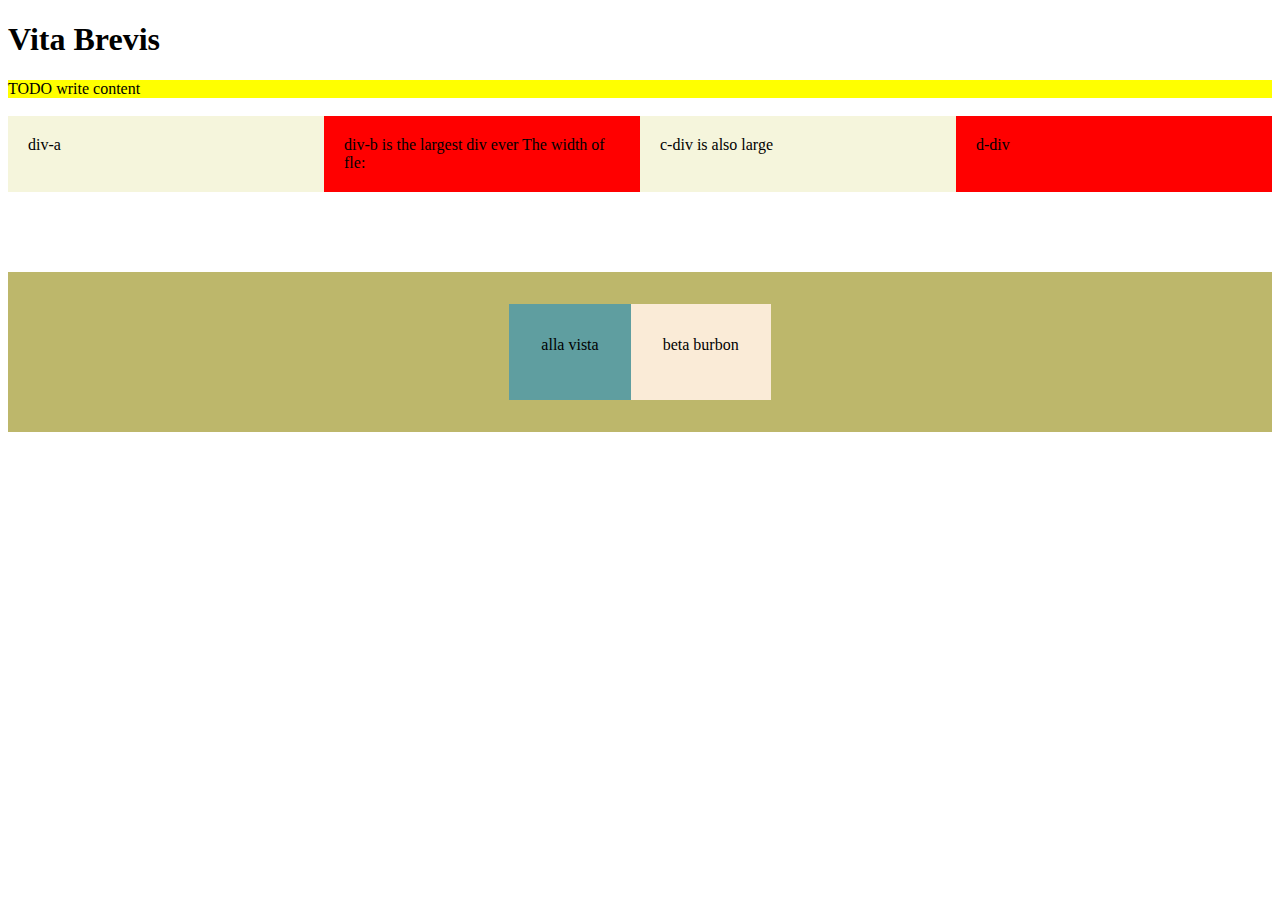
<file: public_html/CSS/index.html>
<!DOCTYPE html>
<!--
To change this license header, choose License Headers in Project Properties.
To change this template file, choose Tools | Templates
and open the template in the editor.
-->
<html>
    <head>
        <title>TODO supply a title</title>
        <meta charset="UTF-8">
        <meta name="viewport" content="width=device-width, initial-scale=1.0">
        <link rel="stylesheet" href="main.css">
    </head>
    <body>
        <h1>Vita Brevis</h1>
        <div id="bbox">TODO write content</div>
        <br>
        
        <div id="container">
           <div id="a" class="flex-item">div-a</div>
           <div id="b" class="flex-item">div-b is the largest div ever The width of fle:</div>
           <div id="c" class="flex-item">c-div is also large</div>
           <div id="d" class="flex-item">d-div</div>
        </div>
        
        <div id="fx-box">
            <div class="fx-item1">alla vista</div>
            <div class="fx-item2">beta burbon</div>
        </div>
        
        
    </body>
</html>
</file>
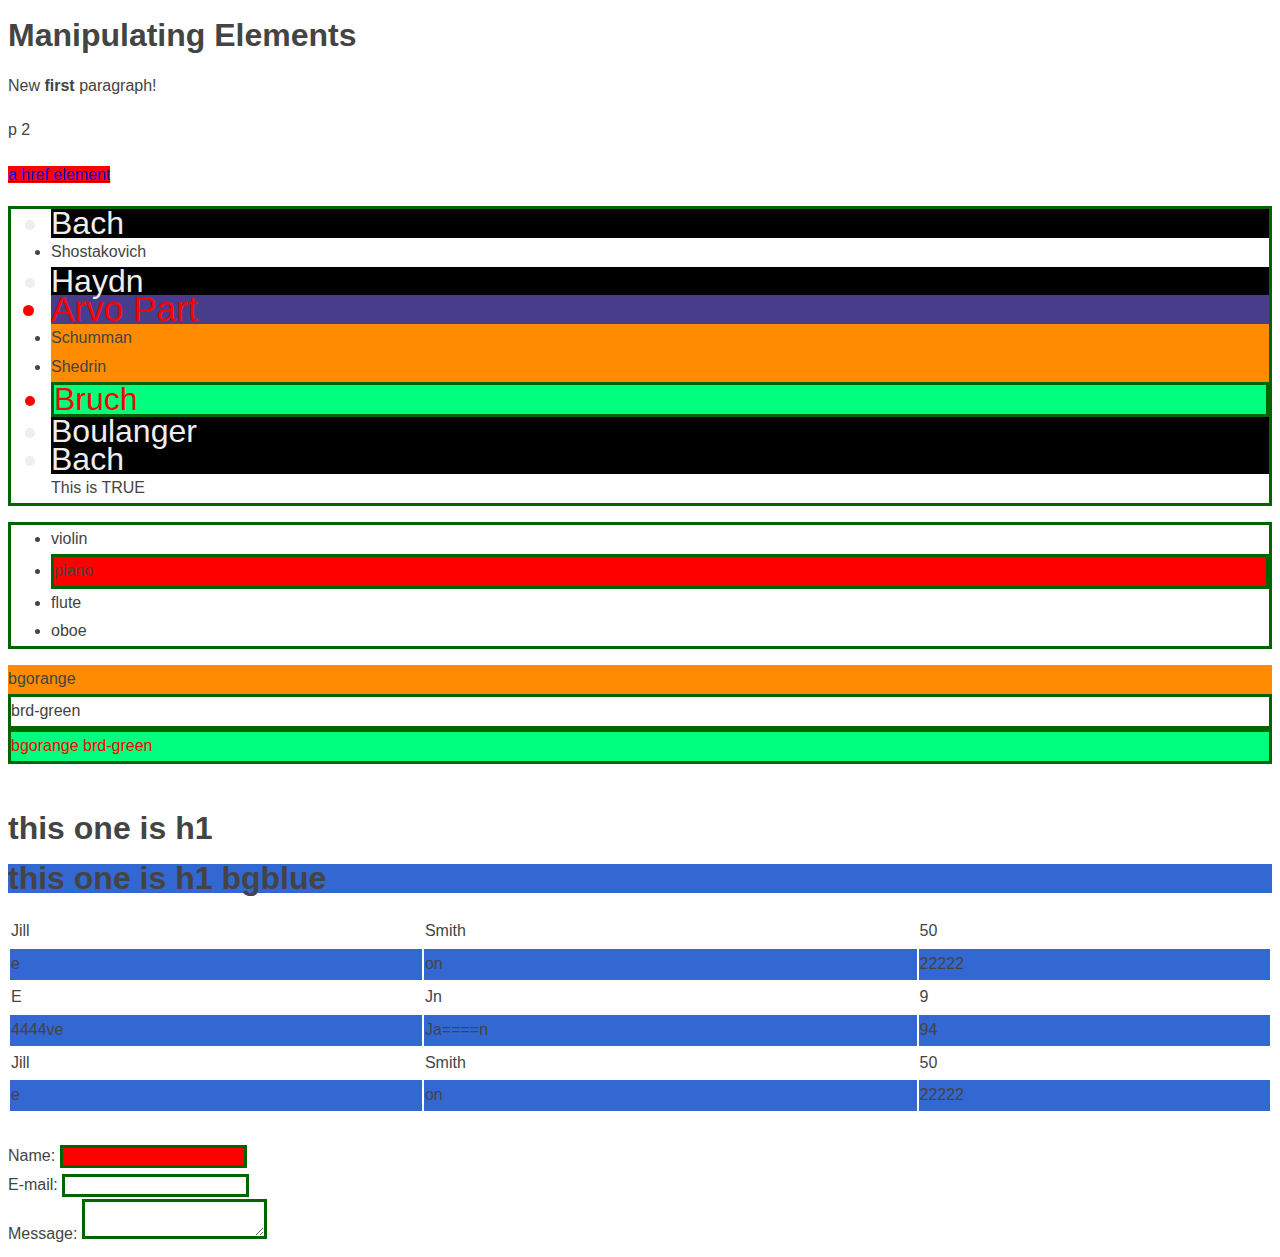
<file: public_html/JavaScript/JQuery_Official/core.html>
<!DOCTYPE html>
<html>
    <head>
        <title>TODO supply a title</title>
        <meta charset="UTF-8">
        <meta name="viewport" content="width=device-width, initial-scale=1.0">
        <script src="http://code.jquery.com/jquery-1.11.1.min.js"></script> 
        <link rel="stylesheet" href="main.css">
    </head>
    <body>
        
        <h1>Manipulating Elements</h1>
        <div id="myDiv">
            <p>Para one</p>
            <p>p 2</p>
        </div>
        
        <a href="google.com">a href element</a>
        <ul id='composers' class='randomClass'>
            <li>Bach</li>
            <li class='sh'>Shostakovich</li>
            <li>Haydn</li>
            <li class='arvo'>Arvo Part</li>
            <li class='sh'>Schumman</li>
            <li class='sh'>Shedrin</li>
            <li>Bruch</li>
            <li>Boulanger</li>            
        </ul>
        
        <ul id='inst' class='brd-green'>
            <li>violin</li>
            <li class='bgred'>piano</li>
            <li>flute</li>
            <li>oboe</li>
        </ul>
        
        <div class="bgorange"> bgorange</div>
        <div class="brd-green">brd-green </div>
        <div class="bgorange brd-green">bgorange brd-green </div>
        
 
        <br>
        
        <h1>this one is h1</h1>
        <h1 class="bgblue">this one is h1 bgblue</h1> 
        
        <table style="width:100%">
          <tr>
            <td>Jill</td>
            <td>Smith</td> 
            <td>50</td>
          </tr>
          <tr>
            <td>e</td>
            <td>on</td> 
            <td>22222</td>
          </tr>
          <tr>
            <td>E</td>
            <td>Jn</td> 
            <td>9</td>
          </tr>
          <tr>
            <td>4444ve</td>
            <td>Ja====n</td> 
            <td>94</td>
          </tr> 
          <tr>
            <td>Jill</td>
            <td>Smith</td> 
            <td>50</td>
          </tr>
          <tr>
            <td>e</td>
            <td>on</td> 
            <td>22222</td>
          </tr>  
        </table>
        
        <br>        
        
        <form action="/my-handling-form-page" method="post">
            <div>
                <label for="name">Name:</label>
                <input name='first-name' type="text" id="name" />
            </div>
            <div>
                <label for="mail">E-mail:</label>
                <input name='email' type="email" id="mail" />
            </div>
            <div>
                <label for="msg">Message:</label>
                <textarea id="msg"></textarea>
            </div>
        </form>        
        
        
        
        <script src="core.js"></script> 
    </body>
</html>
</file>
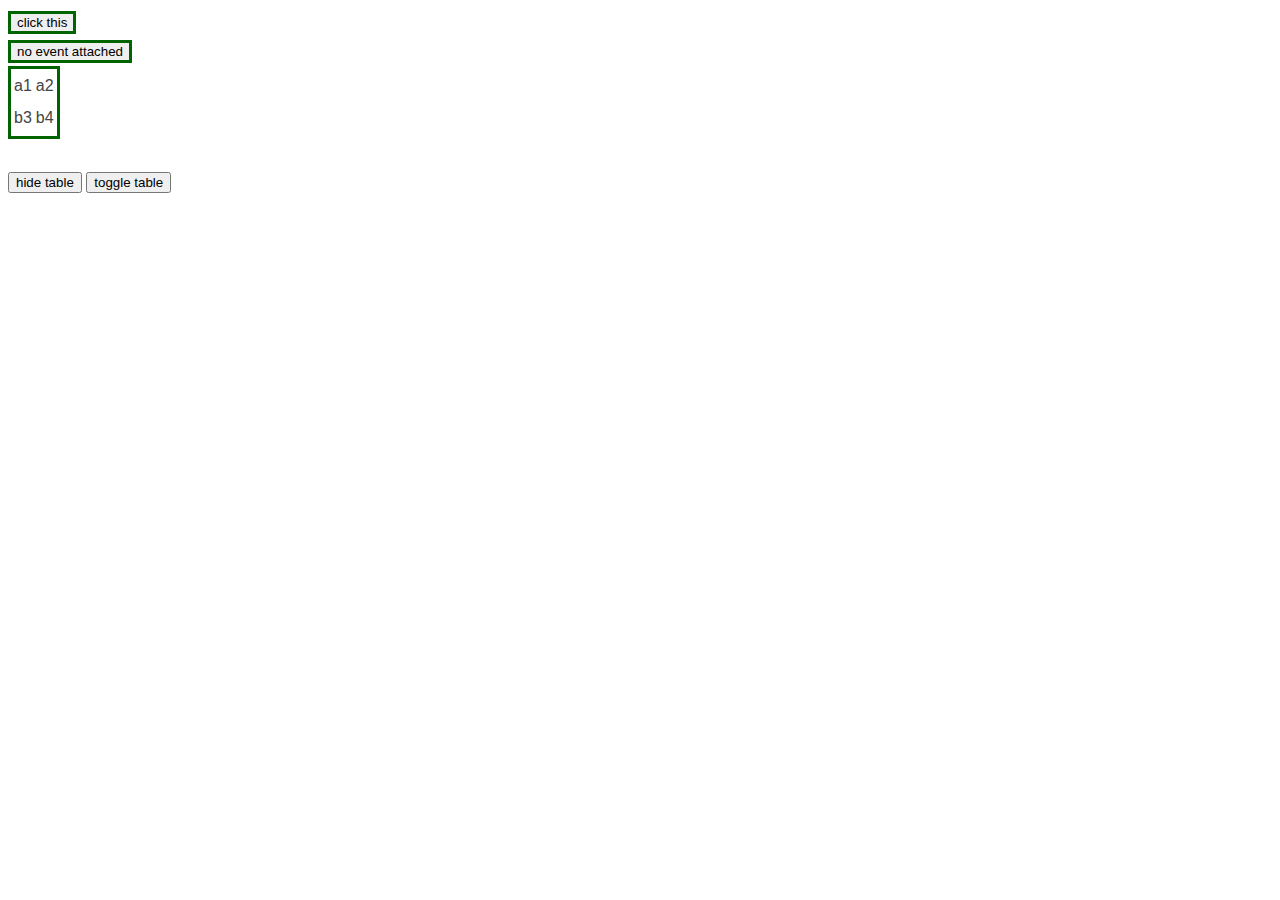
<file: public_html/JavaScript/JQuery_Official/events.html>
<!DOCTYPE html>
<html>
    <head>
        <title>TODO supply a title</title>
        <meta charset="UTF-8">
        <meta name="viewport" content="width=device-width, initial-scale=1.0">
        <script src="http://code.jquery.com/jquery-1.11.1.min.js"></script> 
        <link rel="stylesheet" href="main.css">
    </head>
    <body>
        <article id='mainA'>
            <button id='bb' class='brd-green'>click this</button>
        </article>
        <button id='cc' class='brd-green'>no event attached</button>
        <br>
        
        <table class='brd-green'>
            <tr>
                <td>a1</td><td>a2</td>
            </tr>
            <tr>
                <td>b3</td><td>b4</td>
            </tr>
        </table>
        <br>
        <button id='hide_tabel'>hide table</button>
        <button id='tog'>toggle table</button>
    <script src="events_effects.js"></script> 
    </body>
</html>
</file>
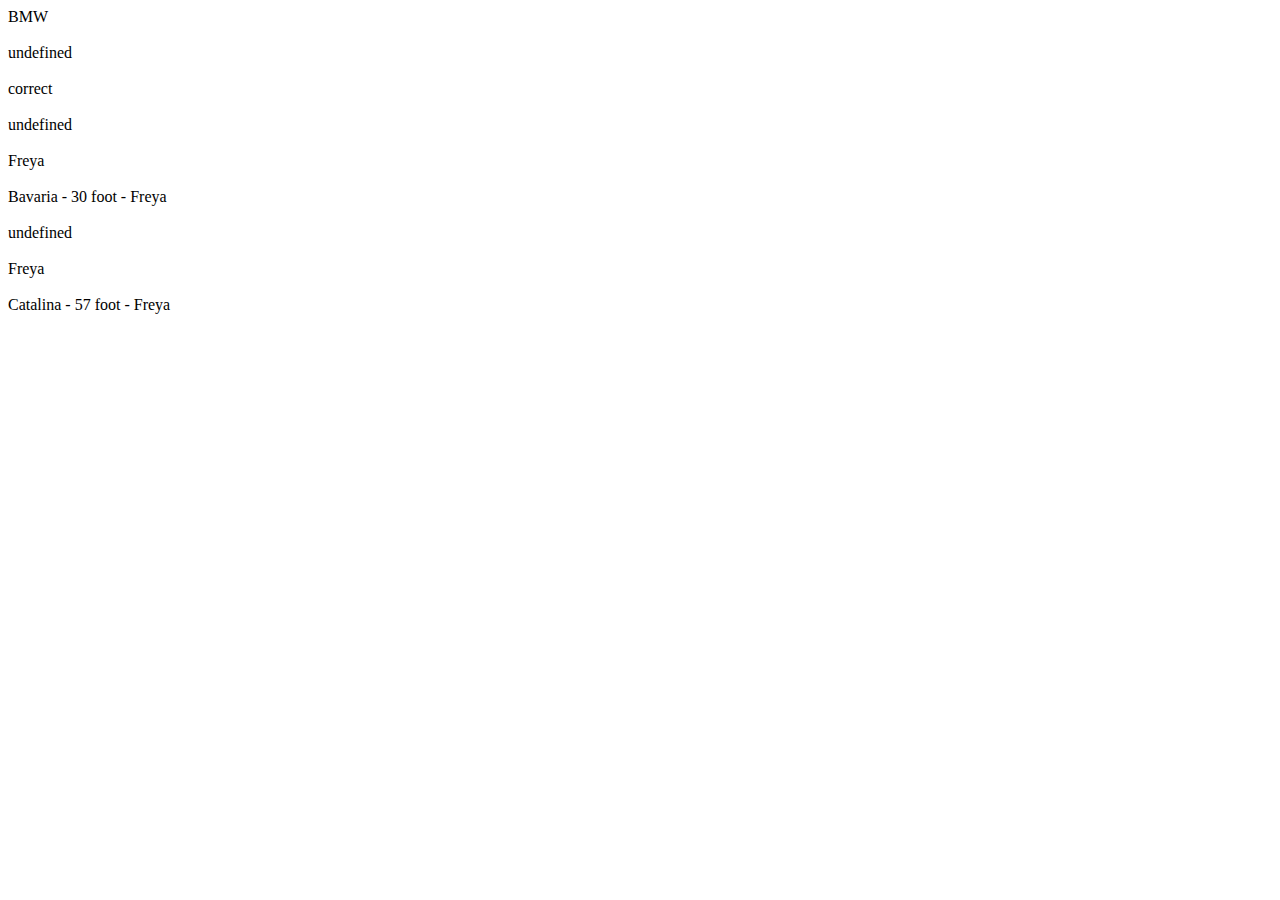
<file: public_html/JavaScript/JSPatterns/myModule.html>
<!DOCTYPE html>
<!--
To change this license header, choose License Headers in Project Properties.
To change this template file, choose Tools | Templates
and open the template in the editor.
-->
<html>
    <head>
        <title>TODO supply a title</title>
        <meta charset="UTF-8">
        <meta name="viewport" content="width=device-width">
    </head>
    <body>
        <script>
////////////// MODULE PATTERN 
            var myNamespace = (function () {

              var myPrivateVar, myPrivateMethod;

              // A private counter variable
              myPrivateVar = 0;

              // A private function which logs any arguments
              myPrivateMethod = function( foo ) {
                  console.log( foo );
              };

              return {

                // A public variable
                myPublicVar: "foo",

                // A public function utilizing privates
                myPublicFunction: function( bar ) {

                  // Increment our private counter
                  myPrivateVar++;

                  // Call our private method using bar
                  myPrivateMethod( bar );

                }
              };

            })();  
///////////////////////// The Revealing Module Pattern
            var myRevealingModule = (function () {

                    var privateVar = "Ben Cherry",
                        publicVar = "Hey there!";

                    function privateFunction() {
                        console.log( "Name:" + privateVar );
                    }

                    function publicSetName( strName ) {
                        privateVar = strName;
                    }

                    function publicGetName() {
                        privateFunction();
                    }


                    // Reveal public pointers to
                    // private functions and properties

                    return {
                        setName: publicSetName,
                        greeting: publicVar,
                        getName: publicGetName
                    };

                })();

            myRevealingModule.setName( "Paul Kinlan" );
///////////////////////
            
            function wr(o){
                document.write(o +'<br><br>');
            }
            
            var boatModule = (function(){
                var brand='Bavaria';
                var len=30;
                function chLen(l) {
                    len=l;
                }
                return {
                    name: 'Freya',
                    getInfo: function(){
                        return brand + ' - ' + len + ' foot - ' + this.name;
                    },
                    changeLen : chLen,
                    setBrand: function(b) {
                        brand=b;
                    }
                }
            })();
            
            var carMod = (function(){
                var pw=156;
                var brnd='BMW';
                function chPW(p){
                    (p===pw) ? wr('correct') : wr('wrong');
                }
                return {
                    brand : brnd,
                    checkPw : chPW
                };              
            })();
            
            wr(carMod.brand);
            wr(carMod.pw);
            carMod.checkPw(156);
            
            //wr(brand);
            wr(boatModule.brand);
            wr(boatModule.name);
            wr(boatModule.getInfo());
            

            boatModule.changeLen(57);
            boatModule.setBrand('Catalina');
          
            
            
            
            wr(boatModule.brand);
            wr(boatModule.name);
            wr(boatModule.getInfo());
            
            
            
            
            
            var testModule = (function () {
 
  var counter = 0;
 
  return {
 
    incrementCounter: function () {
      return counter++;
    },
    getCounter: function() {
        return counter;
    },
 
    resetCounter: function () {
      console.log( "counter value prior to reset: " + counter );
      counter = 0;
    }
  };
 
})();
 
// Usage:
 
// Increment our counter
console.log('1st ' + testModule.incrementCounter());
console.log('-> ' + testModule.getCounter());

console.log('2 ' + testModule.incrementCounter());
console.log('-> ' + testModule.getCounter());

// Check the counter value and reset
// Outputs: counter value prior to reset: 1
testModule.resetCounter();
            
        </script>    
    </body>
</html>
</file>
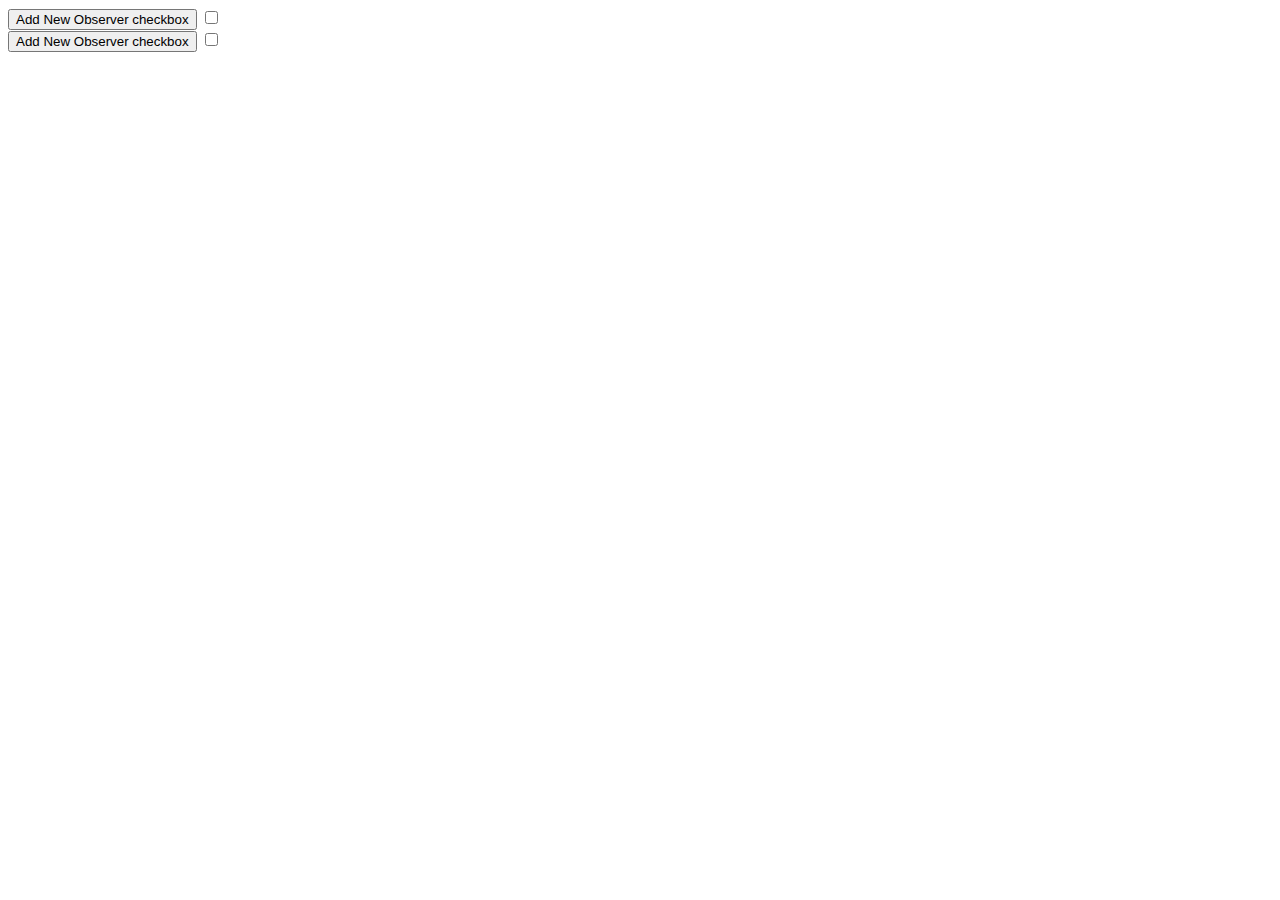
<file: public_html/JavaScript/JSPatterns/observer.html>
<!DOCTYPE html>
<!--
To change this license header, choose License Headers in Project Properties.
To change this template file, choose Tools | Templates
and open the template in the editor.
-->
<html>
    <head>
        <title>TODO supply a title</title>
        <meta charset="UTF-8">
        <meta name="viewport" content="width=device-width">
    </head>
    <body>
        <script>
            

    
    
function ObserverList(){
  this.observerList = [];
}
 
ObserverList.prototype.add = function( obj ){
  return this.observerList.push( obj );
};
 
ObserverList.prototype.count = function(){
  return this.observerList.length;
};
 
ObserverList.prototype.get = function( index ){
  if( index > -1 && index < this.observerList.length ){
    return this.observerList[ index ];
  }
};
 
ObserverList.prototype.indexOf = function( obj, startIndex ){
  var i = startIndex;
 
  while( i < this.observerList.length ){
    if( this.observerList[i] === obj ){
      return i;
    }
    i++;
  }
 
  return -1;
};
 
ObserverList.prototype.removeAt = function( index ){
  this.observerList.splice( index, 1 );
};




function Subject(){
  this.observers = new ObserverList();
}
 
Subject.prototype.addObserver = function( observer ){
  this.observers.add( observer );
};
 
Subject.prototype.removeObserver = function( observer ){
  this.observers.removeAt( this.observers.indexOf( observer, 0 ) );
};
 
Subject.prototype.notify = function( context ){
  var observerCount = this.observers.count();
  for(var i=0; i < observerCount; i++){
    this.observers.get(i).update( context );
  }
};
    
  

// The Observer
function Observer(){
  this.update = function(){
    // ...
  };
}



    
            
// Extend an object with an extension
function extend( obj, extension ){
  for ( var key in extension ){
    obj[key] = extension[key];
  }
}
 
// References to our DOM elements
 
var controlCheckbox = document.getElementById( "mainCheckbox" ),
  addBtn = document.getElementById( "addNewObserver" ),
  container = document.getElementById( "observersContainer" );
 
 
// Concrete Subject
 
// Extend the controlling checkbox with the Subject class
extend( controlCheckbox, new Subject() );
 
// Clicking the checkbox will trigger notifications to its observers
controlCheckbox.onclick = function(){
  controlCheckbox.notify( controlCheckbox.checked );
};
 
addBtn.onclick = addNewObserver;
 
// Concrete Observer
 
function addNewObserver(){
 
  // Create a new checkbox to be added
  var check = document.createElement( "input" );
  check.type = "checkbox";
 
  // Extend the checkbox with the Observer class
  extend( check, new Observer() );
 
  // Override with custom update behaviour
  check.update = function( value ){
    this.checked = value;
  };
 
  // Add the new observer to our list of observers
  // for our main subject
  controlCheckbox.addObserver( check );
 
  // Append the item to the container
  container.appendChild( check );
}            
            
            
            
        </script>
<button id="addNewObserver">Add New Observer checkbox</button>
<input id="mainCheckbox" type="checkbox"/>
<div id="observersContainer"></div><button id="addNewObserver">Add New Observer checkbox</button>
<input id="mainCheckbox" type="checkbox"/>
<div id="observersContainer"></div>
    </body>
</html>
</file>
<file: public_html/CSS/main.css>
/* =============================================== */
/* CHAPTER 2 - Mobile-First Web Development */
/* =============================================== */

// BAD: still downloaded by the browser and held in the cache even though they weren't displayed. 
E { background-image: url('huge-image.jpg'); } 
    @media (max-width: 600px) {
    E { display: none; }
}

//first make a basic style sheet, which is applied to all browsers, including mobile, 
//then add assets and features for users with larger screens

@media (min-width: 600px) {
    E { background-image: url('huge-image.jpg'); }
}
/* This approach can be extrapolated to loading entire style sheets:
<link href="basic.css" rel="stylesheet">
<link href="desktop.css" rel="stylesheet" media="(min-width: 600px)">
*/


/* =============================================== */
/* CHAPTER 3 - attribute selector */
/* =============================================== */
E[attr] {color: red;} /* Simple Attribute Selector */ 
E[attr='value'] {color: red;} /* Exact Attribute Value Selector */
E[attr~='value'] {color: red;} /* Partial Attribute Value Selector */ 
E[attr|='value'] {color: red;} /* Language Attribute Selector */

a[rel] { color: red; } // all with rel attribute
a[rel='friend'] { color: red; } //rel="friend"
a[rel~='friend'] { color: red; } //rel="friend met" AND rel="friend"


/* <li><a href="http://example.com/" title="Image Library">Example</a></li>
<li><a href="http://example.com/" title="Free Image Library">Example</a></li>
<li><a href="http://example.com/" title="Free Sound Library">Example</a></li>*/

//Beginning Selector
E[attr^='value'] {} //  elements whose chosen attribute begins with the string supplied
a[title^='image'] {} //  title="Image Library"

// <a href="http://example.com/">hyperlink</a>.</p>
// usefull for chosing an external URL
a[href^='http'] {
    background: url('link.svg') no-repeat left center; 
    display: inline-block;
    padding-left: 20px;
}
a[href^='mailto'] { background-image: url('email.svg'); } 
a[href^='ftp'] { background-image: url('folder.svg'); } 
a[href^='https'] { background-image: url('lock.svg'); }

// <time datetime="2015-03-14">March 14/time>
[datetime^='2015'] {}

// Ending Selector
a[title$='library'] {}

a[href$='.pdf'] { background-image: url('pdf.svg'); }
a[href$='.doc'] { background-image: url('word.svg'); }
a[href$='.rss'] { background-image: url('feed.svg'); }

// Arbitrary Selector: anywhere inside the specified attribute string
a[title*='image'] {} // title="Image Library" AND title="Free Image Library"
// diff with E[attr~='value']: Arbitrary Selector works with substrings as well, partial does NOT
a[title*='ima'] {} // title="Image Library" AND title="Free Image Library"

//  <a href="http://example.com/example.pdf?foo=bar">Example</a>
a[href*='.pdf'] { background-image: url('pdf.svg'); }

// Chaining selectors
//<p><a href="http://example.com/folder1/file.pdf">Example</a></p>
//<p><a href="http://example.com/folder2/file.pdf">Example</a></p>
a[href^='http://'][href*='/folder2/'][href$='.pdf'] {}

E + F {} /* Adjacent Sibling Combinator */
// any element (F) that is immediately preceded by element (E) 
// on the same level of the document tree

E ~ F {} /* General Sibling Combinator */
// any element (F) that is preceded by element (E) on the same level of the tree, 
// regardless of whether it is immediately adjacent.


/* =============================================== */
/*  Chapter 4: Pseudo-Classes and Pseudo-Elements  */
/* =============================================== */


/* structural pseudo-classes */

E:first-child {} //Since CSS2
// 11 new in CSS3

/*:nth-child(), selects an element based on its position in a count of the total 
number of children in its parent element; :nth-of-type() bases its count not on 
the total children, but only on those of the specified element type*/
E:nth-child(n) {}
E:nth-of-type(n) {}
E:nth-child(2n) {}
E:nth-of-type(2n) {}

E:nth-child(even) {} // or odd

// same as above but count in reverse
E:nth-last-child() {}
E:nth-last-of-type() {}

E:first-of-type {}
E:last-child {}
E:last-of-type {}
E:last-child {}
E:first-child {}

tbody td:first-of-type { text-align: left; }

/* Other Pseudo-Classes */
:target {}
:empty {}
:root {}
:not()

/*
<div>
    <p>Lorem ipsum dolor sit amet...</p>
    <p>Nunc consectetur tempor justo...</p>
    <p>Nunc porttitor malesuada cursus...</p>
</div>
*/

p { font-style: italic; }
p:first-child { font-style: normal; }

// same as 

p:not(:first-child) { font-style: italic; }


/* UI Element States */
:checked {}
:disabled {}
:enabled {}

input[type='text']:disabled { border: 1px dotted gray; }
input[type='text']:enabled { border: 1px solid black; }

/* Pseudo-elements */
::first-line {}
::first-letter {}
::after {}
::before {}


/* =============================================== */
/*              Chapter 5: Web Fonts               */
/* =============================================== */

/* =============================================== */
/*    Chapter 14: Transitions and Animtions        */
/* =============================================== */
#bbox {
    background-color: yellow;
    transition: background-color 1s;
}
#bbox:hover {
    background-color: red;
}

h2 {
   font-size: 150%;
   transition-property: font-size;
   transition-duration: 2s;
   transition-timing-function: ease-out;
   // transition-timing-function: cubic-bezier(0.6, 0.1, 0.15, 0.7);
   // transition-timing-function: steps(4);
   transition-delay: 250ms;
}

// short hand: E { transition: property duration timing-function delay; }
h1 { transition: padding-left 300ms ease-out 1000ms; }
h1:hover { padding-left: 30px; }



/* =============================================== */
/*       Chapter 5: flexible box layout            */
/* =============================================== */
#container { display: flex; flex-wrap: wrap;  background-color:  beige; /*flex-direction: column;*/}

#a, #b, #d , #c { padding: 20px; min-width: 70px;}

.flex-item { flex-basis: 100px; flex-grow: 1; }
.flex-item:nth-child(even) {  background-color: red; }

#fx-box { display: flex; 
          height: 10em; 
          justify-content: center;
          align-items: center;
          /*justify-content: space-around; */
          margin-top: 5em; 
          background-color:  darkkhaki;
}
.fx-item1, .fx-item2 { height: 2em; padding: 2em; background-color:  cadetblue;}
.fx-item2 { background-color:  antiquewhite; }
</file>
<file: public_html/JavaScript/JQuery_Official/main.css>
body {
  font-family: "Open Sans", Calibri, Arial, sans-serif;
  font-size: 16px;
  color: #444;
  font-weight: 400;
  line-height: 1.8em; }
  @media only screen and (max-width: 800px) {
    body {
        font-size: 15px; } 
  }
  @media only screen and (max-width: 500px) {
    body {
      font-size: 14px; } 
  }
  .bgred {
      background-color: red;
  }
  .bgblue {
      background-color:  highlight;
  }
  .bgorange {
      background-color:  darkorange;
  }
  .brd-green {
      border:  darkgreen solid 3px;
  }
  
  h1.bgblue:hover {
      color: yellow;
  }
  
  .bgorange.brd-green {
      background-color:  springgreen;
      color: red;
  }
  
  
  .randomClass {
      
  }
  
  
  .wfont {
      color:  #eee;
      font-size: 2em;
      background-color: #000;
  }
    .rfont {
      color:  red;
      font-size: 2.2em;
      background-color:  darkslateblue;
  }
  .sh {
      
  }
</file>
